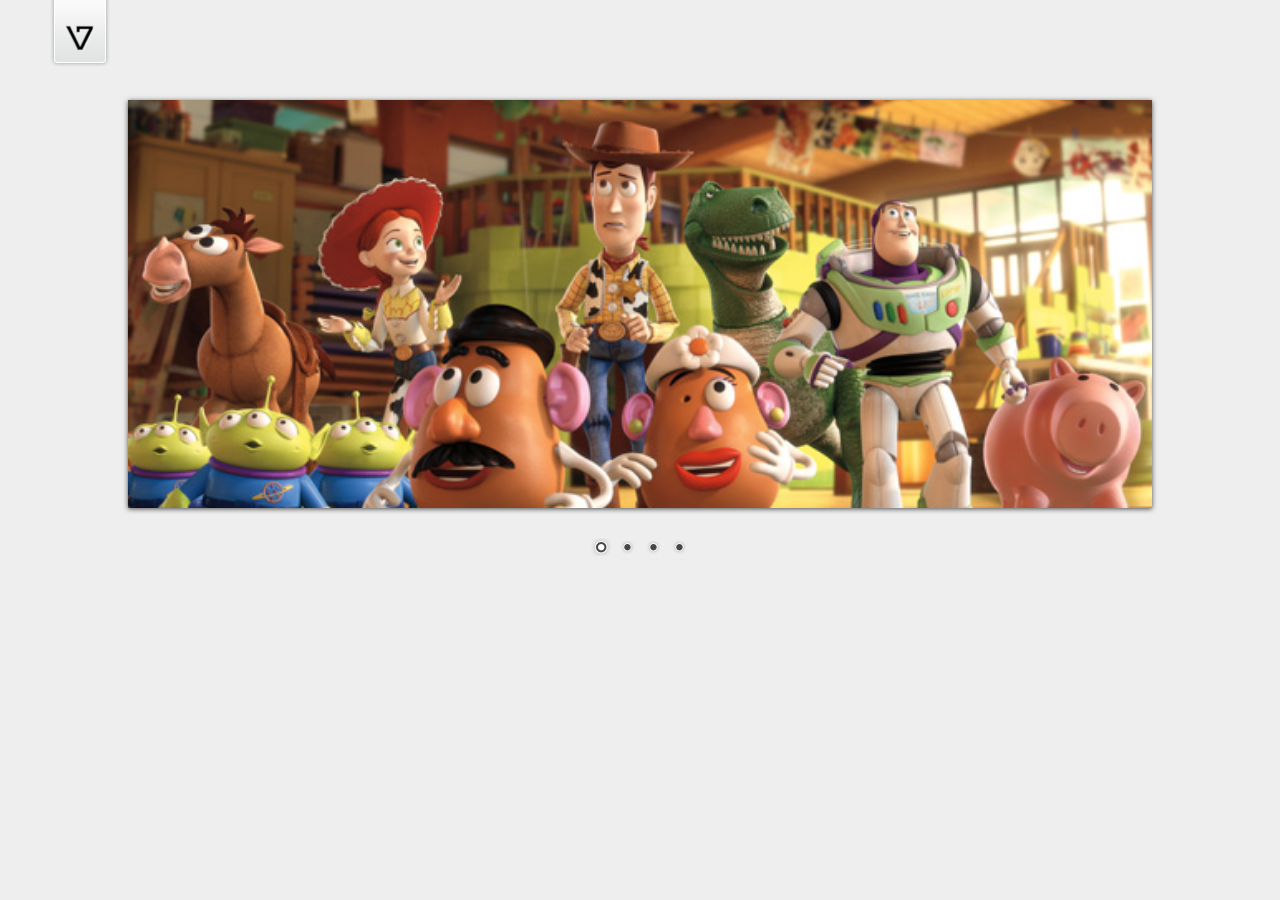
<file: lib/NivoSlider/demo/demo.html>
<!DOCTYPE HTML PUBLIC "-//W3C//DTD HTML 4.01//EN" "http://www.w3.org/TR/html4/strict.dtd">
<meta http-equiv="Content-Type" content="text/html; charset=utf-8">
<html lang="en">
<head>
    <title>Nivo Slider Demo</title>
    <link rel="stylesheet" href="../themes/default/default.css" type="text/css" media="screen" />
    <link rel="stylesheet" href="../themes/light/light.css" type="text/css" media="screen" />
    <link rel="stylesheet" href="../themes/dark/dark.css" type="text/css" media="screen" />
    <link rel="stylesheet" href="../themes/bar/bar.css" type="text/css" media="screen" />
    <link rel="stylesheet" href="../nivo-slider.css" type="text/css" media="screen" />
    <link rel="stylesheet" href="style.css" type="text/css" media="screen" />
</head>
<body>
    <div id="wrapper">
        <a href="http://dev7studios.com" id="dev7link" title="Go to dev7studios">dev7studios</a>

        <div class="slider-wrapper theme-default">
            <div id="slider" class="nivoSlider">
                <img src="images/toystory.jpg" data-thumb="images/toystory.jpg" alt="" />
                <a href="http://dev7studios.com"><img src="images/up.jpg" data-thumb="images/up.jpg" alt="" title="This is an example of a caption" /></a>
                <img src="images/walle.jpg" data-thumb="images/walle.jpg" alt="" data-transition="slideInLeft" />
                <img src="images/nemo.jpg" data-thumb="images/nemo.jpg" alt="" title="#htmlcaption" />
            </div>
            <div id="htmlcaption" class="nivo-html-caption">
                <strong>This</strong> is an example of a <em>HTML</em> caption with <a href="#">a link</a>. 
            </div>
        </div>

    </div>
    <script type="text/javascript" src="scripts/jquery-1.9.0.min.js"></script>
    <script type="text/javascript" src="../jquery.nivo.slider.js"></script>
    <script type="text/javascript">
    $(window).load(function() {
        $('#slider').nivoSlider();
    });
    </script>
</body>
</html>
</file>
<file: lib/NivoSlider/themes/default/default.css>
/*
Skin Name: Nivo Slider Default Theme
Skin URI: http://nivo.dev7studios.com
Description: The default skin for the Nivo Slider.
Version: 1.3
Author: Gilbert Pellegrom
Author URI: http://dev7studios.com
Supports Thumbs: true
*/

.theme-default .nivoSlider {
	position:relative;
	background:#fff url(loading.gif) no-repeat 50% 50%;
    margin-bottom:10px;
    -webkit-box-shadow: 0px 1px 5px 0px #4a4a4a;
    -moz-box-shadow: 0px 1px 5px 0px #4a4a4a;
    box-shadow: 0px 1px 5px 0px #4a4a4a;
}
.theme-default .nivoSlider img {
	position:absolute;
	top:0px;
	left:0px;
	display:none;
}
.theme-default .nivoSlider a {
	border:0;
	display:block;
}

.theme-default .nivo-controlNav {
	text-align: center;
	padding: 20px 0;
}
.theme-default .nivo-controlNav a {
	display:inline-block;
	width:22px;
	height:22px;
	background:url(bullets.png) no-repeat;
	text-indent:-9999px;
	border:0;
	margin: 0 2px;
}
.theme-default .nivo-controlNav a.active {
	background-position:0 -22px;
}

.theme-default .nivo-directionNav a {
	display:block;
	width:30px;
	height:30px;
	background:url(arrows.png) no-repeat;
	text-indent:-9999px;
	border:0;
	opacity: 0;
	-webkit-transition: all 200ms ease-in-out;
    -moz-transition: all 200ms ease-in-out;
    -o-transition: all 200ms ease-in-out;
    transition: all 200ms ease-in-out;
}
.theme-default:hover .nivo-directionNav a { opacity: 1; }
.theme-default a.nivo-nextNav {
	background-position:-30px 0;
	right:15px;
}
.theme-default a.nivo-prevNav {
	left:15px;
}

.theme-default .nivo-caption {
    font-family: Helvetica, Arial, sans-serif;
}
.theme-default .nivo-caption a {
    color:#fff;
    border-bottom:1px dotted #fff;
}
.theme-default .nivo-caption a:hover {
    color:#fff;
}

.theme-default .nivo-controlNav.nivo-thumbs-enabled {
	width: 100%;
}
.theme-default .nivo-controlNav.nivo-thumbs-enabled a {
	width: auto;
	height: auto;
	background: none;
	margin-bottom: 5px;
}
.theme-default .nivo-controlNav.nivo-thumbs-enabled img {
	display: block;
	width: 120px;
	height: auto;
}
</file>
<file: lib/NivoSlider/themes/light/light.css>
/*
Skin Name: Nivo Slider Light Theme
Skin URI: http://nivo.dev7studios.com
Description: A light skin for the Nivo Slider.
Version: 1.0
Author: Gilbert Pellegrom
Author URI: http://dev7studios.com
Supports Thumbs: true
*/

.theme-light.slider-wrapper {
    background: #fff;
    padding: 10px;
}
.theme-light .nivoSlider {
	position:relative;
	background:#fff url(loading.gif) no-repeat 50% 50%;
    margin-bottom:10px;
    overflow: visible;
}
.theme-light .nivoSlider img {
	position:absolute;
	top:0px;
	left:0px;
	display:none;
}
.theme-light .nivoSlider a {
	border:0;
	display:block;
}

.theme-light .nivo-controlNav {
	text-align: left;
	padding: 0;
	position: relative;
	z-index: 10;
}
.theme-light .nivo-controlNav a {
	display:inline-block;
	width:10px;
	height:10px;
	background:url(bullets.png) no-repeat;
	text-indent:-9999px;
	border:0;
	margin: 0 2px;
}
.theme-light .nivo-controlNav a.active {
	background-position:0 100%;
}

.theme-light .nivo-directionNav a {
	display:block;
	width:30px;
	height:30px;
	background: url(arrows.png) no-repeat;
	text-indent:-9999px;
	border:0;
	top: auto;
	bottom: -36px;
	z-index: 11;
}
.theme-light .nivo-directionNav a:hover {
    background-color: #eee;
    -webkit-border-radius: 2px;
    -moz-border-radius: 2px;
    border-radius: 2px;
}
.theme-light a.nivo-nextNav {
	background-position:160% 50%;
	right:0px;
}
.theme-light a.nivo-prevNav {
    background-position:-60% 50%;
    left: auto;
	right: 35px;
}

.theme-light .nivo-caption {
    font-family: Helvetica, Arial, sans-serif;
}
.theme-light .nivo-caption a {
    color:#fff;
    border-bottom:1px dotted #fff;
}
.theme-light .nivo-caption a:hover {
    color:#fff;
}

.theme-light .nivo-controlNav.nivo-thumbs-enabled {
	width: 80%;
}
.theme-light .nivo-controlNav.nivo-thumbs-enabled a {
	width: auto;
	height: auto;
	background: none;
	margin-bottom: 5px;
}
.theme-light .nivo-controlNav.nivo-thumbs-enabled img {
	display: block;
	width: 120px;
	height: auto;
}
</file>
<file: lib/NivoSlider/themes/dark/dark.css>
/*
Skin Name: Nivo Slider Dark Theme
Skin URI: http://nivo.dev7studios.com
Description: A dark skin for the Nivo Slider.
Version: 1.0
Author: Gilbert Pellegrom
Author URI: http://dev7studios.com
Supports Thumbs: true
*/

.theme-dark.slider-wrapper {
    background: #222;
    padding: 10px;
}
.theme-dark .nivoSlider {
	position:relative;
	background:#fff url(loading.gif) no-repeat 50% 50%;
    margin-bottom:10px;
    overflow: visible;
}
.theme-dark .nivoSlider img {
	position:absolute;
	top:0px;
	left:0px;
	display:none;
}
.theme-dark .nivoSlider a {
	border:0;
	display:block;
}

.theme-dark .nivo-controlNav {
	text-align: left;
	padding: 0;
	position: relative;
	z-index: 10;
}
.theme-dark .nivo-controlNav a {
	display:inline-block;
	width:10px;
	height:10px;
	background:url(bullets.png) no-repeat 0 2px;
	text-indent:-9999px;
	border:0;
	margin: 0 2px;
}
.theme-dark .nivo-controlNav a.active {
	background-position:0 100%;
}

.theme-dark .nivo-directionNav a {
	display:block;
	width:30px;
	height:30px;
	background: url(arrows.png) no-repeat;
	text-indent:-9999px;
	border:0;
	top: auto;
	bottom: -36px;
	z-index: 11;
}
.theme-dark .nivo-directionNav a:hover {
    background-color: #333;
    -webkit-border-radius: 2px;
    -moz-border-radius: 2px;
    border-radius: 2px;
}
.theme-dark a.nivo-nextNav {
	background-position:-16px 50%;
	right:0px;
}
.theme-dark a.nivo-prevNav {
    background-position:11px 50%;
    left: auto;
	right: 35px;
}

.theme-dark .nivo-caption {
    font-family: Helvetica, Arial, sans-serif;
}
.theme-dark .nivo-caption a {
    color:#fff;
    border-bottom:1px dotted #fff;
}
.theme-dark .nivo-caption a:hover {
    color:#fff;
}

.theme-dark .nivo-controlNav.nivo-thumbs-enabled {
	width: 80%;
}
.theme-dark .nivo-controlNav.nivo-thumbs-enabled a {
	width: auto;
	height: auto;
	background: none;
	margin-bottom: 5px;
}
.theme-dark .nivo-controlNav.nivo-thumbs-enabled img {
	display: block;
	width: 120px;
	height: auto;
}
</file>
<file: lib/NivoSlider/themes/bar/bar.css>
/*
Skin Name: Nivo Slider Bar Theme
Skin URI: http://nivo.dev7studios.com
Description: The bottom bar skin for the Nivo Slider.
Version: 1.0
Author: Gilbert Pellegrom
Author URI: http://dev7studios.com
Supports Thumbs: false
*/

.theme-bar.slider-wrapper {
    position: relative;
    border: 1px solid #333;
    overflow: hidden;
}
.theme-bar .nivoSlider {
	position:relative;
	background:#fff url(loading.gif) no-repeat 50% 50%;
}
.theme-bar .nivoSlider img {
	position:absolute;
	top:0px;
	left:0px;
	display:none;
}
.theme-bar .nivoSlider a {
	border:0;
	display:block;
}

.theme-bar .nivo-controlNav {
    position: absolute;
    left: 0;
    bottom: -41px;
    z-index: 10;
    width: 100%;
    height: 30px;
	text-align: center;
	padding: 5px 0;
	border-top: 1px solid #333;
	background: #333;
    background: -moz-linear-gradient(top,  #565656 0%, #333333 100%); /* FF3.6+ */
    background: -webkit-gradient(linear, left top, left bottom, color-stop(0%,#565656), color-stop(100%,#333333)); /* Chrome,Safari4+ */
    background: -webkit-linear-gradient(top,  #565656 0%,#333333 100%); /* Chrome10+,Safari5.1+ */
    background: -o-linear-gradient(top,  #565656 0%,#333333 100%); /* Opera 11.10+ */
    background: -ms-linear-gradient(top,  #565656 0%,#333333 100%); /* IE10+ */
    background: linear-gradient(to bottom,  #565656 0%,#333333 100%); /* W3C */
    filter: progid:DXImageTransform.Microsoft.gradient( startColorstr='#565656', endColorstr='#333333',GradientType=0 ); /* IE6-9 */
    opacity: 0.5;
    -webkit-transition: all 200ms ease-in-out;
    -moz-transition: all 200ms ease-in-out;
    -o-transition: all 200ms ease-in-out;
    transition: all 200ms ease-in-out;
}
.theme-bar:hover .nivo-controlNav {
    bottom: 0;
    opacity: 1;
}
.theme-bar .nivo-controlNav a {
	display:inline-block;
	width:22px;
	height:22px;
	background:url(bullets.png) no-repeat;
	text-indent:-9999px;
	border:0;
	margin: 5px 2px 0 2px;
}
.theme-bar .nivo-controlNav a.active {
	background-position:0 -22px;
}

.theme-bar .nivo-directionNav a {
	display:block;
	border:0;
	color: #fff;
	text-transform: uppercase;
	top: auto;
	bottom: 10px;
	z-index: 11;
	font-family: "Helvetica Neue", Helvetica, Arial, sans-serif;
	font-size: 13px;
	line-height: 20px;
	opacity: 0.5;
    -webkit-transition: all 200ms ease-in-out;
    -moz-transition: all 200ms ease-in-out;
    -o-transition: all 200ms ease-in-out;
    transition: all 200ms ease-in-out;
}
.theme-bar a.nivo-nextNav { right: -50px; }
.theme-bar a.nivo-prevNav { left: -50px; }
.theme-bar:hover a.nivo-nextNav { 
    right: 15px; 
    opacity: 1;
}
.theme-bar:hover a.nivo-prevNav { 
    left: 15px; 
    opacity: 1;
}
.theme-bar .nivo-directionNav a:hover { color: #ddd; }

.theme-bar .nivo-caption {
    font-family: Helvetica, Arial, sans-serif;
    -webkit-transition: all 200ms ease-in-out;
    -moz-transition: all 200ms ease-in-out;
    -o-transition: all 200ms ease-in-out;
    transition: all 200ms ease-in-out;
}
.theme-bar:hover .nivo-caption {
    bottom: 41px;
}
.theme-bar .nivo-caption a {
    color:#fff;
    border-bottom:1px dotted #fff;
}
.theme-bar .nivo-caption a:hover {
    color:#fff;
}

.theme-bar .nivo-controlNav.nivo-thumbs-enabled {
	width: 100%;
}
.theme-bar .nivo-controlNav.nivo-thumbs-enabled a {
	width: auto;
	height: auto;
	background: none;
	margin-bottom: 5px;
}
.theme-bar .nivo-controlNav.nivo-thumbs-enabled img {
	display: block;
	width: 120px;
	height: auto;
}
</file>
<file: lib/NivoSlider/demo/style.css>
/*=================================*/
/* Nivo Slider Demo
/* November 2010
/* By: Gilbert Pellegrom
/* http://dev7studios.com
/*=================================*/

/*====================*/
/*=== Reset Styles ===*/
/*====================*/
html, body, div, span, applet, object, iframe,
h1, h2, h3, h4, h5, h6, p, blockquote, pre,
a, abbr, acronym, address, big, cite, code,
del, dfn, em, font, img, ins, kbd, q, s, samp,
small, strike, strong, sub, sup, tt, var,
dl, dt, dd, ol, ul, li,
fieldset, form, label, legend,
table, caption, tbody, tfoot, thead, tr, th, td {
	margin:0;
	padding:0;
	border:0;
	outline:0;
	font-weight:inherit;
	font-style:inherit;
	font-size:100%;
	font-family:inherit;
	vertical-align:baseline;
}
body {
	line-height:1;
	color:black;
	background:white;
}
table {
	border-collapse:separate;
	border-spacing:0;
}
caption, th, td {
	text-align:left;
	font-weight:normal;
}
blockquote:before, blockquote:after,
q:before, q:after {
	content:"";
}
blockquote, q {
	quotes:"" "";
}
/* HTML5 tags */
header, section, footer,
aside, nav, article, figure {
	display: block;
}

/*===================*/
/*=== Main Styles ===*/
/*===================*/
body {
	font:14px/1.6 Georgia, Palatino, Palatino Linotype, Times, Times New Roman, serif;
	color:#333;
	background:#eee;
}

a, a:visited {
	color:blue;
	text-decoration:none;
}
a:hover, a:active {
	color:#000;
	text-decoration:none;
}

#dev7link {
    position:absolute;
    top:0;
    left:50px;
    background:url(images/dev7logo.png) no-repeat;
    width:60px;
    height:67px;
    border:0;
    display:block;
    text-indent:-9999px;
}

.slider-wrapper { 
	width: 80%; 
	margin: 100px auto;
}

/*====================*/
/*=== Other Styles ===*/
/*====================*/
.clear {
	clear:both;
}
</file>
